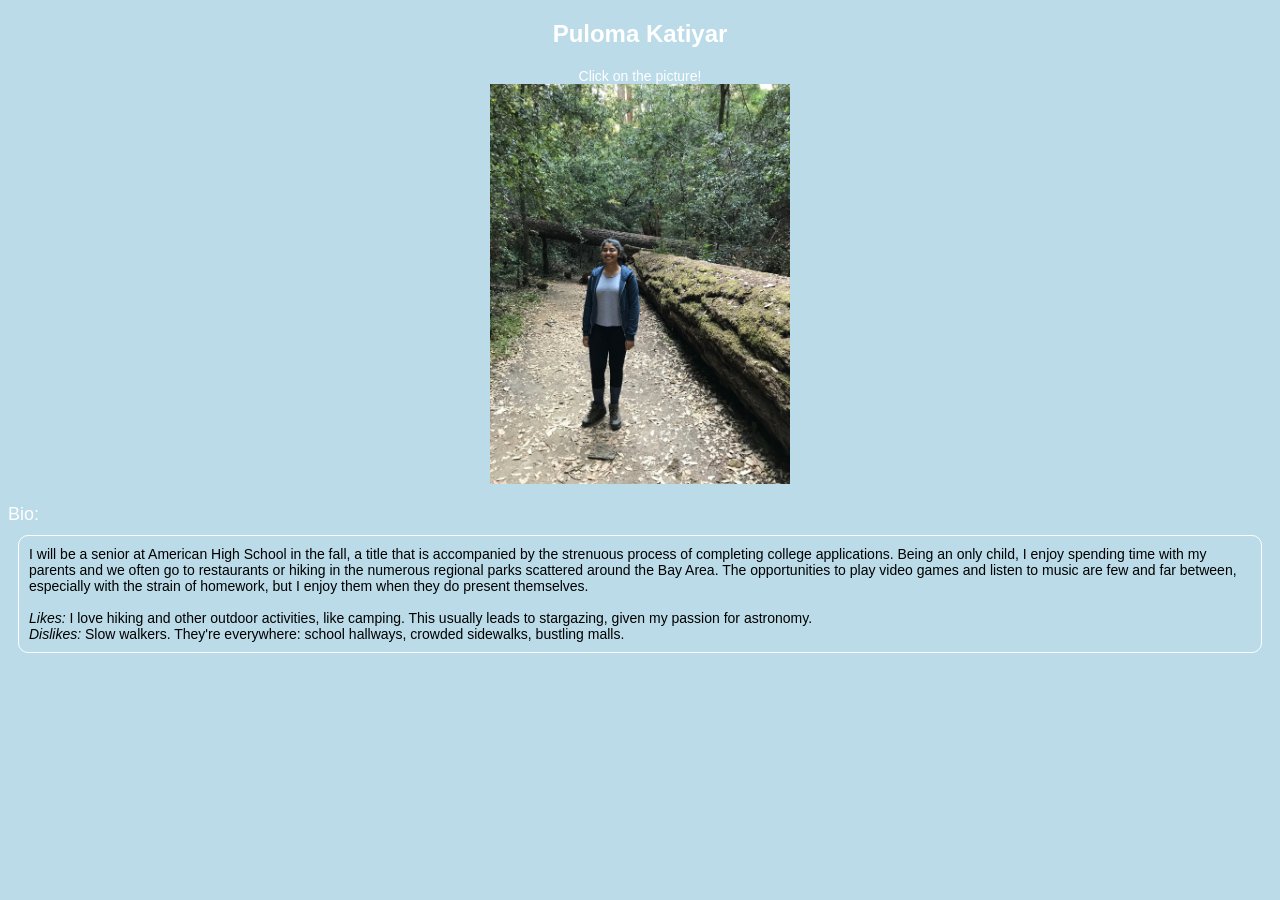
<file: WebDev/aboutme.html>
<!DOCTYPE html>
<html>
    <head>
        <title>About Me</title>
        <link rel="stylesheet" href="styles.css">
    </head>

    <script src="website.js">
    </script>

    <body>
        <!-- <p></p> -->
        <center><h2 id="title">Puloma Katiyar</h2></center>

        <center>
            <div id="instructions">Click on the picture!</div>
        </center>

        <center><img id="image" src="hiking.jpg" alt="An image of me"/></center>

        <p></p>
        <div class="heading">Bio:</div>

        <div class="container" role="main">

            <div class="text">
                I will be a senior at American High School in the fall, a title that is accompanied by the strenuous process of completing college applications. Being an only child, I enjoy spending time with my parents and we often go to restaurants or hiking in the numerous regional parks scattered around the Bay Area. The opportunities to play video games and listen to music are few and far between, especially with the strain of homework, but I enjoy them when they do present themselves.
            </div>

            <p></p>

            <div class="text">
            <em>Likes:</em>
            I love hiking and other outdoor activities, like camping. This usually leads to stargazing, given my passion for astronomy.
            </div>

            <div class="text">
                <em>Dislikes:</em>
                Slow walkers. They're everywhere: school hallways, crowded sidewalks, bustling malls.
            </div>

        </div>

    </body>

</html>
</file>
<file: WebDev/styles.css>
body {
    font-family: arial;
    background-color: #badbe7;
}

.text {
    font-size: 14px;
}

#title {
    font-family: sans-serif;
    color: white;
}

.container {
    margin: 10px;
    border: 1px solid white;
    border-radius: 10px;
    padding: 10px
}

#image {
    width: 300px;
    height: 400px:
}

.heading {
    font-size: 18px;
    color: white;
}

#instructions {
    font-size: 14px;
    color: white
}
</file>
